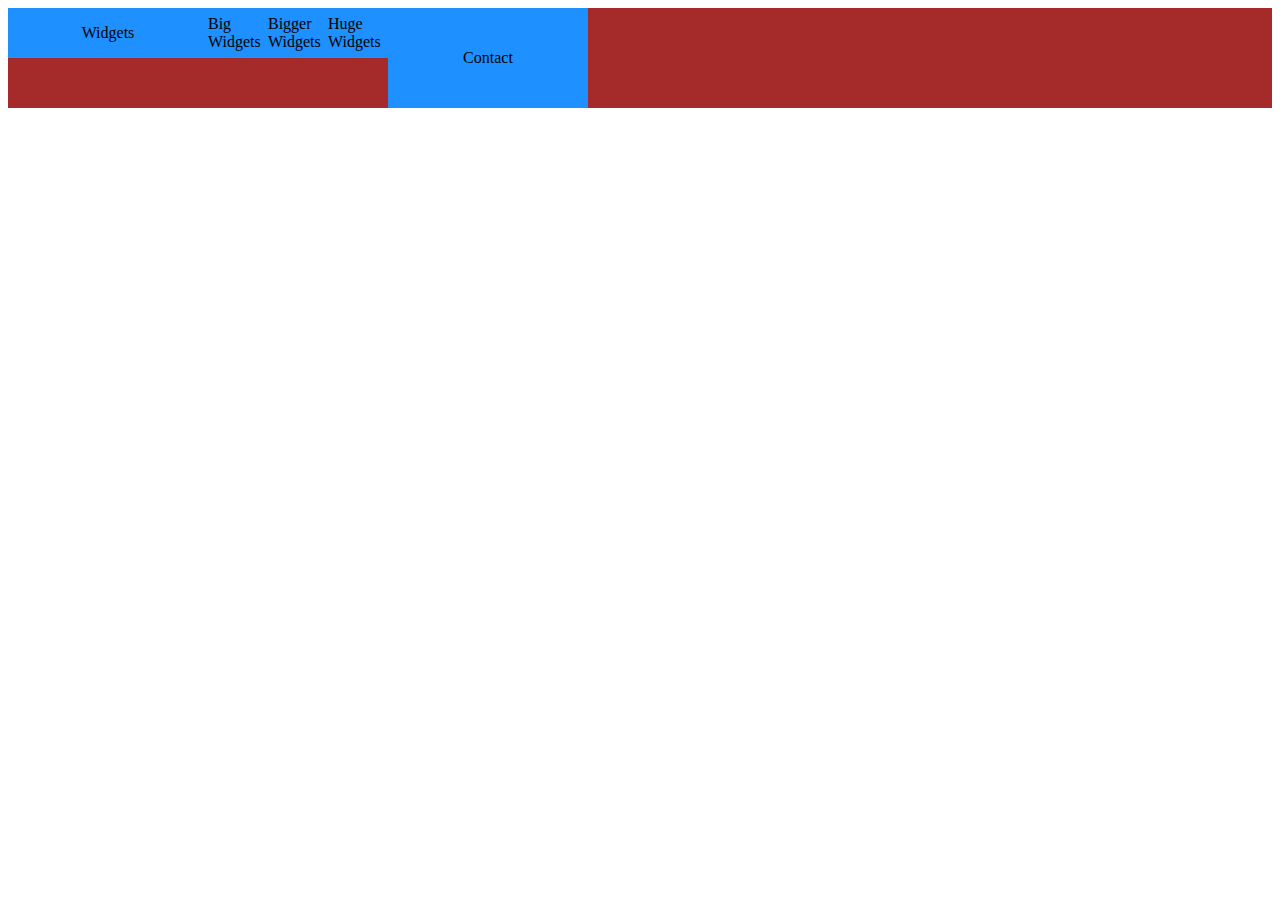
<file: lesson2/index.html>
<!doctype html>
<html lang="en">
<head>
    <meta charset="UTF-8">
    <meta name="viewport"
          content="width=device-width, user-scalable=no, initial-scale=1.0, maximum-scale=1.0, minimum-scale=1.0">
    <meta http-equiv="X-UA-Compatible" content="ie=edge">
    <title>Document</title>
    <link rel="stylesheet" href="main.css">
</head>


<body>

<div class="container">

<div class="widgets">Widgets</div>

<div class="middle">
    <div class="block">Big Widgets </div>
    <div class="block">Bigger Widgets</div>
    <div class="block">Huge Widgets</div>
</div>

<div class="contact">Contact</div>


</div>

<!--<div>TEST</div>-->

</body>
</html>
</file>
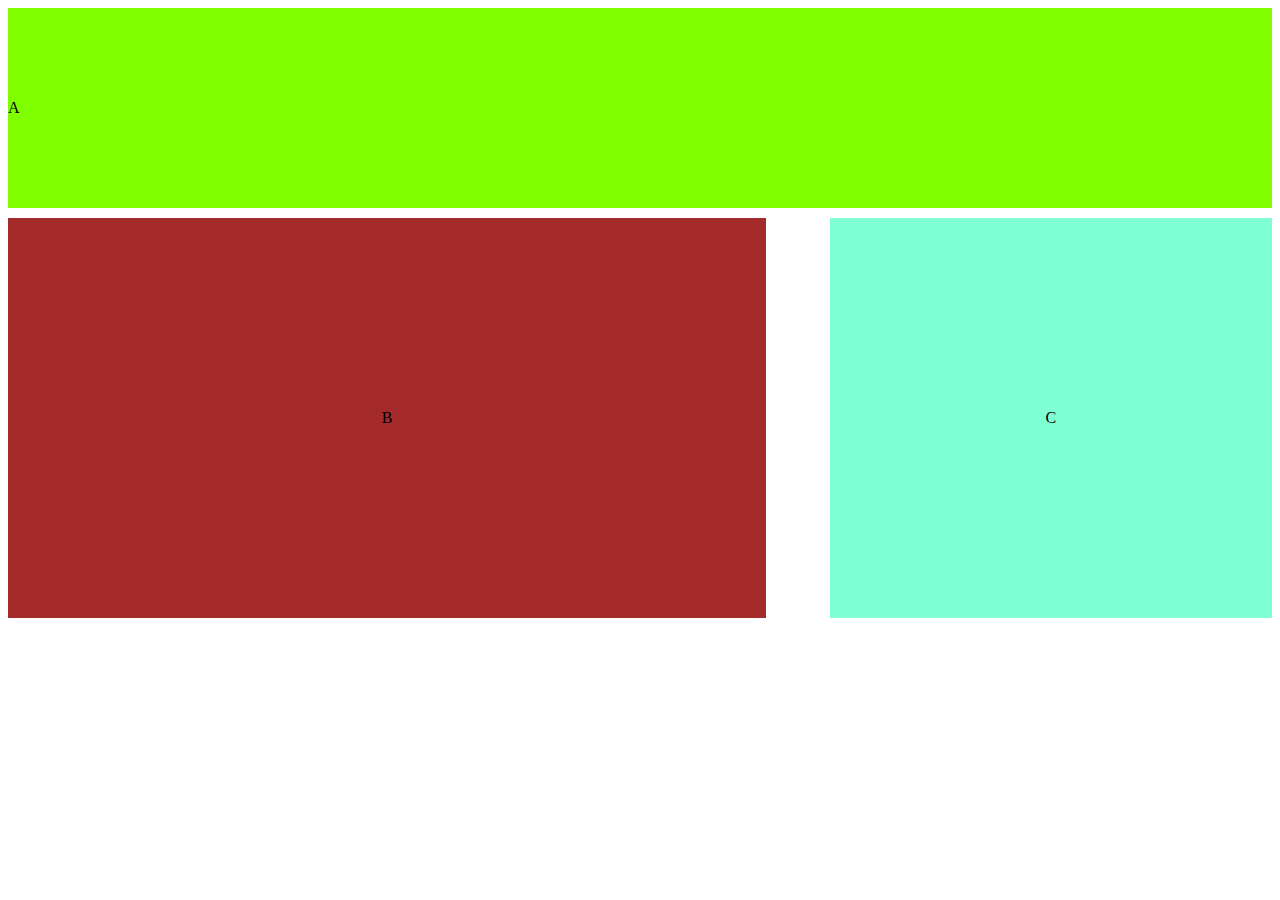
<file: lesson4/index.html>
<!DOCTYPE html>
<html lang="en">
<head>
    <meta charset="UTF-8">
    <title>Title</title>
    <link rel="stylesheet" href="main.css">
    <link rel="stylesheet" href="media.css">
</head>
<body>
<div class="container">
    <div class="First_block">A</div>
    <div class="Second_block">B</div>
    <div class="Third_block">C</div>

</div>






</body>
</html>
</file>
<file: lesson2/main.css>
/*.father   {*/
/*    width: 100%;*/
/*    height: 600px;*/
/*    background: silver*/
/*}*/

/*.box {*/
/*    width: 250px;*/
/*    height: 150px;*/
/*}*/



  .container   {
      width: 100%;
      height: 100px;
      background: brown;
      display: flex;
  }

.widgets {
    width: 200px;
    height: 50px;
    background: dodgerblue;
    display: flex;
    align-items: center ;
    justify-content: center;
}

.block {
    width: 60px;
    height: 50px;
    background: dodgerblue;
    display: flex;
    align-items: center ;
    justify-content: center;
}

.middle {
    display: flex;
    /*align-items: center ;*/
    justify-content: space-between;
}

.contact {
    width: 200px;
    height: 100px;
    background: dodgerblue;
    display: flex;
    align-items: center ;
    justify-content: center;

}
</file>
<file: lesson4/main.css>
.First_block {
    width: 100%;
    height: 200px;
    background: chartreuse;
    display: flex;
    /*justify-content: center;*/
    align-items: center;
    justify-content: space-between;
    margin-bottom: 10px;
}
.Second_block {
    width: 60%;
    height: 400px;
    background: brown;
    display: flex;
    justify-content: center;
    align-items: center;
    justify-content: space-between
    margin-bottom: 10px;
}
.Third_block {
    width: 35%;
    height: 400px;
    background: aquamarine;
    justify-content: center;
    align-items: center;
    display: flex;
    justify-content: space-between
    margin-bottom: 10px;
}
.container {
    width: 100%;
    /*height: 100vh;*/
    display: flex;
    flex-wrap: wrap;
    justify-content: space-between
}
</file>
<file: lesson4/media.css>
@media screen and (min-width: 0 ) and (max-width: 700px) {
    .Third_block {
        width: 100%;
        height: 400px;
        background: cornflowerblue;
        display: flex;

    }
    .Second_block {
        width: 100%;
        height: 400px;
    }

}
</file>
